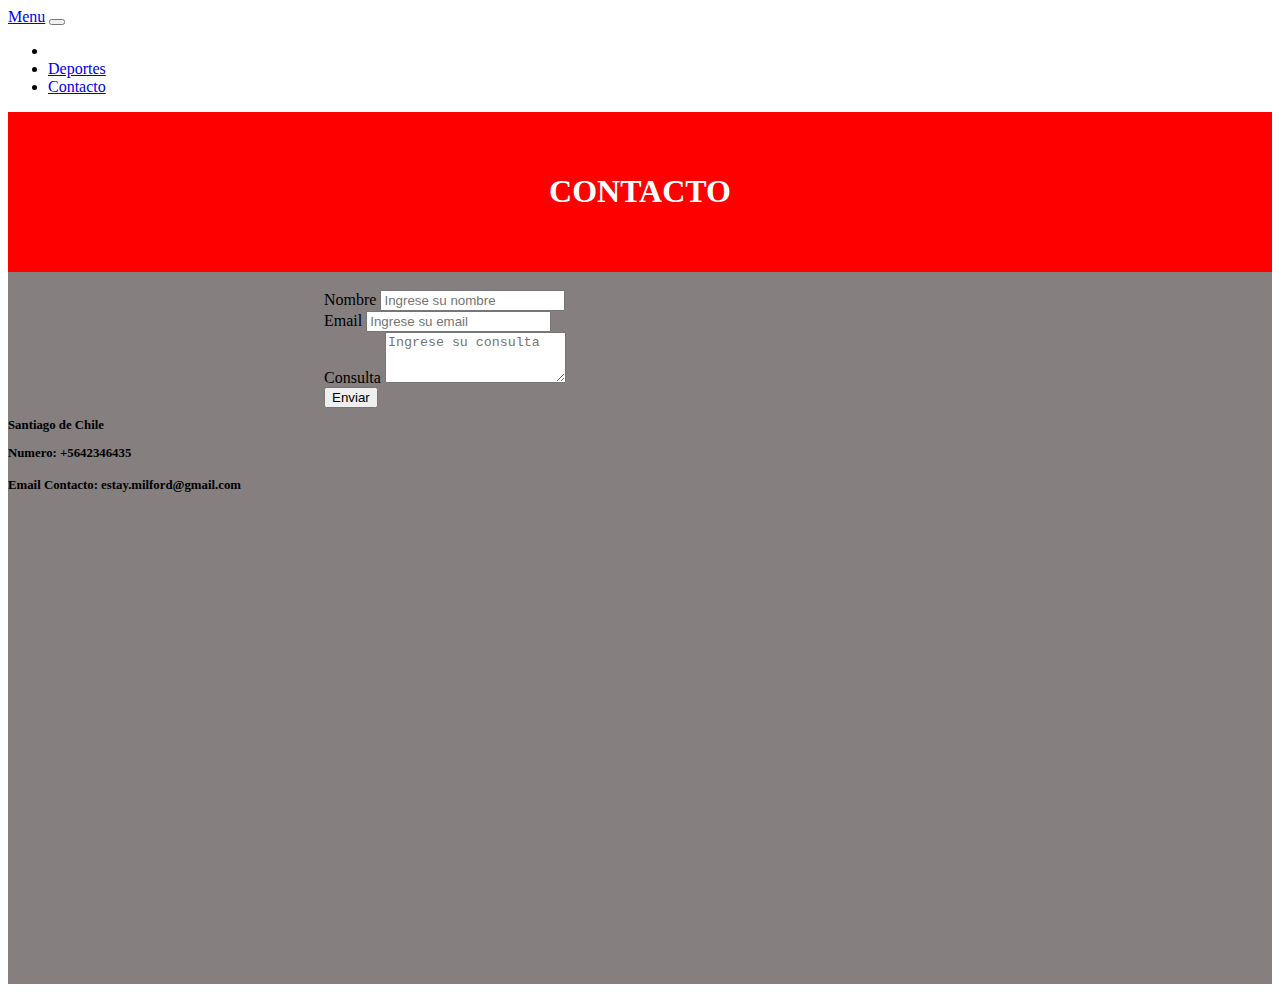
<file: contacto.html>
<!DOCTYPE html>
<html lang="es">

<head>
    <meta charset="UTF-8">
    <meta http-equiv="X-UA-Compatible" content="IE=edge">
    <meta name="viewport" content="width=device-width, initial-scale=1.0">
    <link href="https://cdn.jsdelivr.net/npm/bootstrap@5.1.3/dist/css/bootstrap.min.css" rel="stylesheet"
        integrity="sha384-1BmE4kWBq78iYhFldvKuhfTAU6auU8tT94WrHftjDbrCEXSU1oBoqyl2QvZ6jIW3" crossorigin="anonymous">
    <link rel="stylesheet" href="style.css">
    <title>Contacto</title>
</head>

<body>
      <!--Navbar-->
      <nav class="navbar navbar-expand-lg navbar-light bg-success">
        <div class="container-fluid">
            <a class="navbar-brand" href="#">Menu</a>
            <button class="navbar-toggler" type="button" data-bs-toggle="collapse"
                data-bs-target="#navbarSupportedContent" aria-controls="navbarSupportedContent" aria-expanded="false"
                aria-label="Toggle navigation">
                <span class="navbar-toggler-icon"></span>
            </button>
            <div class="collapse navbar-collapse" id="navbarSupportedContent">
                <ul class="navbar-nav ms-auto mb-2 mb-lg-0">
                    <li class="nav-item">
                        <a class="nav-link active" aria-current="page" href="#">Inicio</a>
                    </li>
                    <li class="nav-item">
                        <a class="nav-link" href="deportes.html">Deportes</a>
                    </li>
                    <li class="nav-item">
                        <a class="nav-link" href="contacto.html">Contacto</a>
                    </li>
                </ul>
            </div>
        </div>
    </nav>
    <div class="contacto">
        <h1>CONTACTO</h1>
    </div>

    <!--Formulario de Contacto-->
    <div class="container-fluid color" id="formulario">
        <br>
        <form method="get" class="form-horizontal" action="mailto:estay.miford@gmail.com">


            <div class="col-6 mb-3 contactos" style="width: 80%;">

                <label for="exampleInputEmail1" class="form-label" class="nombre">Nombre</label>
                <input type="name" class="form-control" id="exampleInputEmail1" aria-describedby="emailHelp"
                    placeholder="Ingrese su nombre">

            </div>
            <div class="col6 mb-3" style="width: 80%;">
                <label for="exampleInputEmail1" class="form-label">Email</label>
                <input type="email" class="form-control" id="exampleInputEmail1" aria-describedby="emailHelp"
                    placeholder="Ingrese su email">

            </div>
            <div class="col-6 mb-3" style="width: 80%;">
                <label for="exampleFormControlTextarea1" class="form-label">Consulta</label>
                <textarea class="form-control" id="exampleFormControlTextarea1" rows="3"
                    placeholder="Ingrese su consulta"></textarea>
            </div>
            <button type="submit" class="btn btn-primary">Enviar</button>

        </form>
        <h2>Santiago de Chile</h2>
        <h3>Numero: +5642346435</h3>
        <h4>Email Contacto: estay.milford@gmail.com</h4>


        <iframe
            src="https://www.google.com/maps/embed?pb=!1m18!1m12!1m3!1d52008.60656293316!2d-71.72919536925808!3d-35.441475267946004!2m3!1f0!2f0!3f0!3m2!1i1024!2i768!4f13.1!3m3!1m2!1s0x9665c6a30b895663%3A0xece44c14fde4976b!2sTODO%20DEPORTES!5e0!3m2!1ses!2scl!4v1650302264096!5m2!1ses!2scl"
            width="1500" height="470" style="border:0;" allowfullscreen="" loading="lazy"
            referrerpolicy="no-referrer-when-downgrade"></iframe>

    </div>

    <script src="https://cdn.jsdelivr.net/npm/bootstrap@5.1.3/dist/js/bootstrap.bundle.min.js"
        integrity="sha384-ka7Sk0Gln4gmtz2MlQnikT1wXgYsOg+OMhuP+IlRH9sENBO0LRn5q+8nbTov4+1p"
        crossorigin="anonymous"></script>
</body>

</html>
</file>
<file: style.css>
.card {
    margin: 0 auto !important;
    
}

.contacto {
    padding: 40px 0px;
    background: red;
    text-align: center;
}

.deportes {
    padding: 40px 0px;
    background: red;
    text-align: center;
}

h1 {
    color: white;

}

.form-horizontal{
    display:block;
    width:50%;
    margin:0 auto;
}

.color {
    background-color: rgb(133, 127, 127) !important;
}

h2, h3, h4 {
    font-size: 80% !important;
}

.active {
    color: white !important;
}

    .football {
        padding: 40px 0px;
        background: red !important;
        text-align: center;
    }
 .reseña {
    padding: 40px 0px;
    background: black !important;
    text-align: center;
    color: white !important;

 }
</file>
